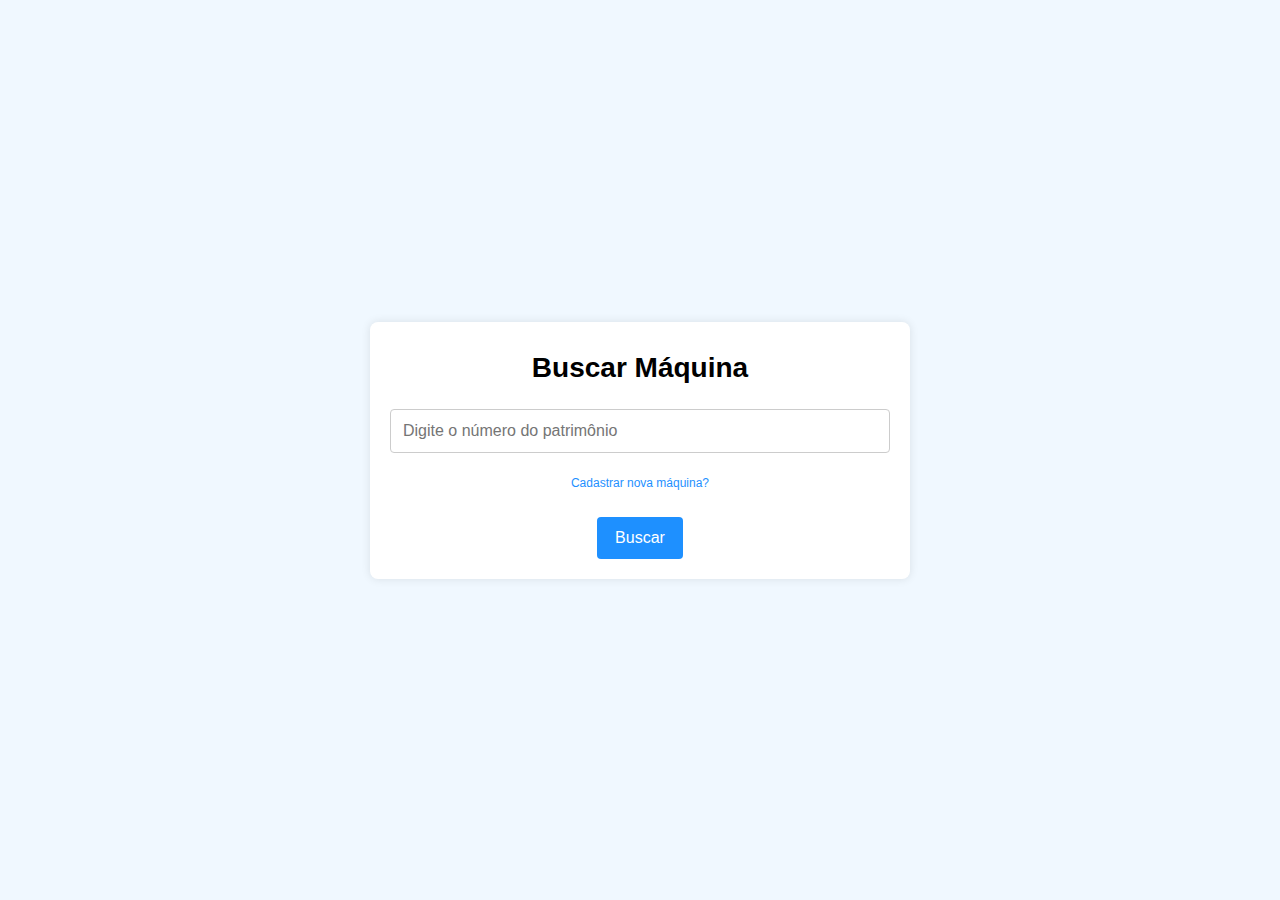
<file: src/main/resources/static/index.html>
<!DOCTYPE html>
<html lang="pt-BR">
<head>
    <meta charset="UTF-8">
    <meta name="viewport" content="width=device-width, initial-scale=1.0">
    <title>Gerenciamento de Máquinas</title>
    <link rel="stylesheet" href="css/index.css">
    <link rel="stylesheet" href="css/toast.css">
</head>
<body>
<div class="container">
    <div class="column-container">
        <div class="column">
            <h2>Buscar Máquina</h2>
        </div>
        <div class="column">
            <label for="patrimonio"></label><input type="text" id="patrimonio" placeholder="Digite o número do patrimônio">
            <p><a href="/newMachine.html" id="cadastrarLink">Cadastrar nova máquina?</a></p>
            <button id="buscarMaquina">Buscar</button>
        </div>

    </div>
    <!-- Toast message -->
    <div id="toast" class="toast"></div>
</div>
</body>
<script src="js/index.js"></script>
</html>
</file>
<file: src/main/resources/static/css/index.css>
/* Estilos gerais */
html, body {
    font-family: Arial, sans-serif;
    background-color: #f0f8ff;
    color: #333;
    margin: 0;
    padding: 0;
    height: 100%;
}

body {
    display: flex;
    justify-content: center;
    align-items: center;
    text-align: center;
}

.container {
    width: 60%; /* Reduz a largura horizontalmente */
    max-width: 500px; /* Define uma largura máxima menor */
    margin: 20px auto;
    padding: 20px; /* Mantém o padding padrão */
    background-color: #ffffff;
    box-shadow: 0 0 10px rgba(0, 0, 0, 0.1);
    border-radius: 8px; /* Ajusta o border-radius */
}

/* Cabeçalhos */
h2 {
    color: #000000; /* Muda a cor do texto para preto */
    margin-bottom: 10px; /* Ajusta a margem inferior */
    font-size: 28px; /* Mantém o tamanho da fonte */
    font-weight: bold; /* Torna o texto em negrito */
}

/* Column Container */
.column-container {
    display: flex;
    flex-direction: column; /* Alinha as colunas verticalmente */
    gap: 15px; /* Ajusta o espaço entre as colunas */
    align-items: center; /* Centraliza as colunas horizontalmente */
}

/* Colunas */
.column {
    width: 100%; /* Ajusta a largura das colunas */
}

/* Texto para a busca */
.column:first-of-type h2 {
    margin-bottom: 10px; /* Margem inferior ajustada */
    margin-top: 10px; /* Margem superior ajustada */
}

/* Inputs */
input[type="text"] {
    width: 100%; /* Ajusta a largura do campo de texto */
    padding: 12px; /* Mantém o padding */
    margin-bottom: 10px; /* Ajusta a margem inferior */
    border: 1px solid #ccc;
    border-radius: 4px; /* Ajusta o border-radius */
    box-sizing: border-box;
    font-size: 16px; /* Mantém o tamanho da fonte */
}

/* Botão */
button {
    background-color: #1e90ff;
    color: white;
    padding: 12px 18px; /* Mantém o padding */
    border: none;
    border-radius: 4px; /* Ajusta o border-radius */
    cursor: pointer;
    margin-top: 10px; /* Ajusta a margem superior */
    font-size: 16px; /* Mantém o tamanho da fonte */
}

button:hover {
    background-color: #4682b4;
}

/* Link */
p {
    margin-top: 10px; /* Ajusta a margem superior do parágrafo */
}

a {
    color: #1e90ff;
    text-decoration: none;
    font-size: 12px; /* Reduz o tamanho da fonte do link */
}

a:hover {
    text-decoration: underline;
}

/* Responsividade */
@media (max-width: 600px) {
    .container {
        width: 100%; /* Usa 100% da largura disponível em telas menores */
        padding: 15px; /* Ajusta o padding */
    }

    input[type="text"] {
        font-size: 14px; /* Ajusta o tamanho da fonte para dispositivos menores */
    }

    button {
        font-size: 14px; /* Ajusta o tamanho da fonte para dispositivos menores */
    }

    a {
        font-size: 10px; /* Ajusta o tamanho da fonte do link para dispositivos menores */
    }
}
</file>
<file: src/main/resources/static/css/toast.css>
/* Toast */
.toast {
    position: fixed;
    bottom: 20px;
    right: 20px;
    background-color: #333;
    color: white;
    padding: 10px 20px;
    border-radius: 5px;
    display: none; /* Inicialmente escondido */
    z-index: 1000;
    font-size: 14px;
}

.toast.show {
    display: block;
    animation: fadein 0.5s, fadeout 0.5s 2.5s;
}

@keyframes fadein {
    from { opacity: 0; }
    to { opacity: 1; }
}

@keyframes fadeout {
    from { opacity: 1; }
    to { opacity: 0; }
}
</file>
